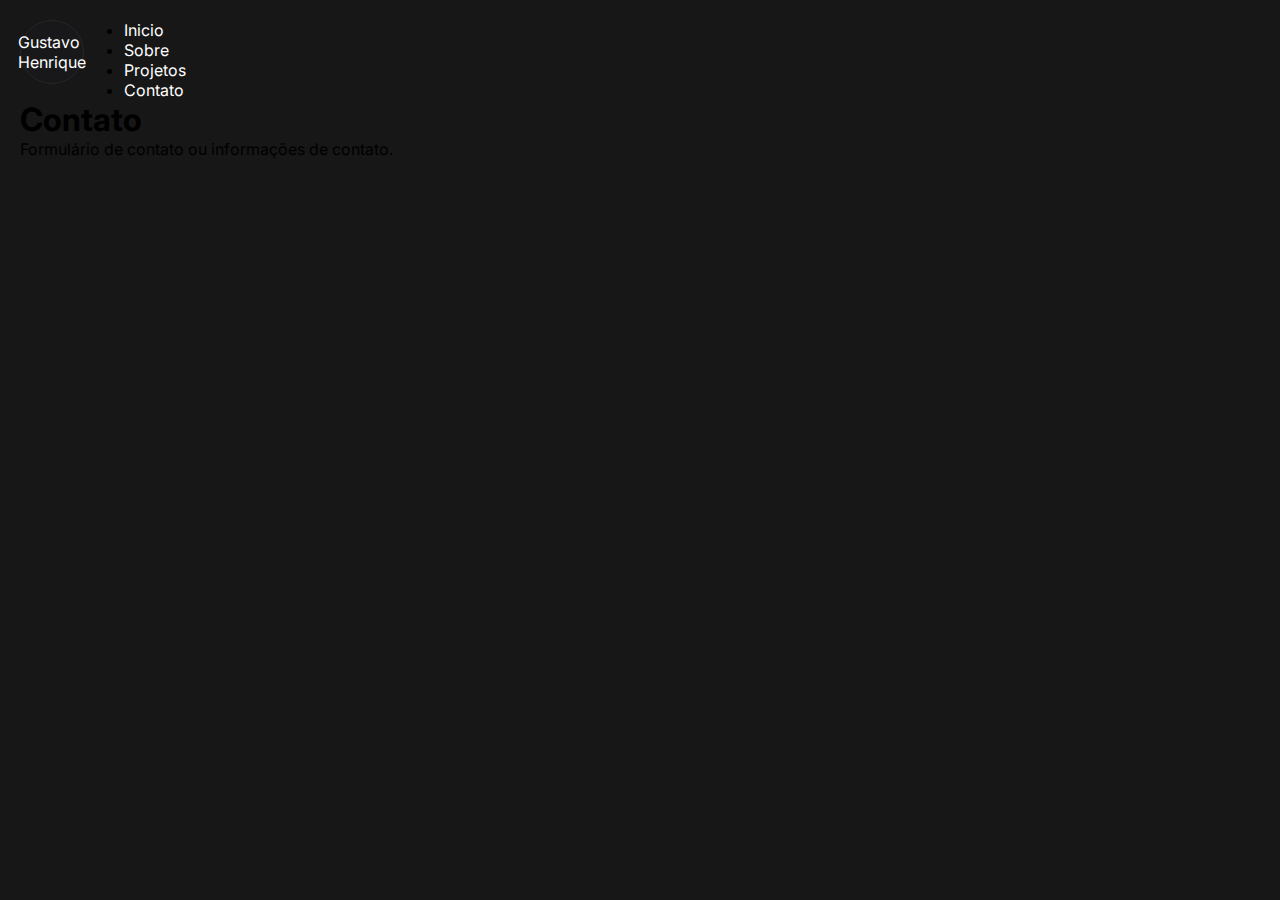
<file: contato.html>
<!DOCTYPE html>
<html lang="en">
<head>
    <meta charset="UTF-8">
    <meta name="viewport" content="width=device-width, initial-scale=1.0">
    <title>CV GUSTAVO - Contato</title>
    <link rel="stylesheet" href="style.css">
</head>
<body>
    <header>
        <nav>
            <a class="logo" href="index.html">Gustavo Henrique</a>
            <div class="mobile-menu">
                <div class="line1"></div>
                <div class="line2"></div>
                <div class="line3"></div>
            </div>
            
            <ul class="nav-list">
                <li><a href="index.html">Inicio</a></li>
                <li><a href="sobre.html">Sobre</a></li>
                <li><a href="projetos.html">Projetos</a></li>
                <li><a href="contato.html">Contato</a></li>
            </ul>
        </nav>
    </header>
    <main>
        <h1>Contato</h1>
        <p>Formulário de contato ou informações de contato.</p>
    </main>
    <script src="mobile-navbar.js"></script>
</body>
</html>
</file>
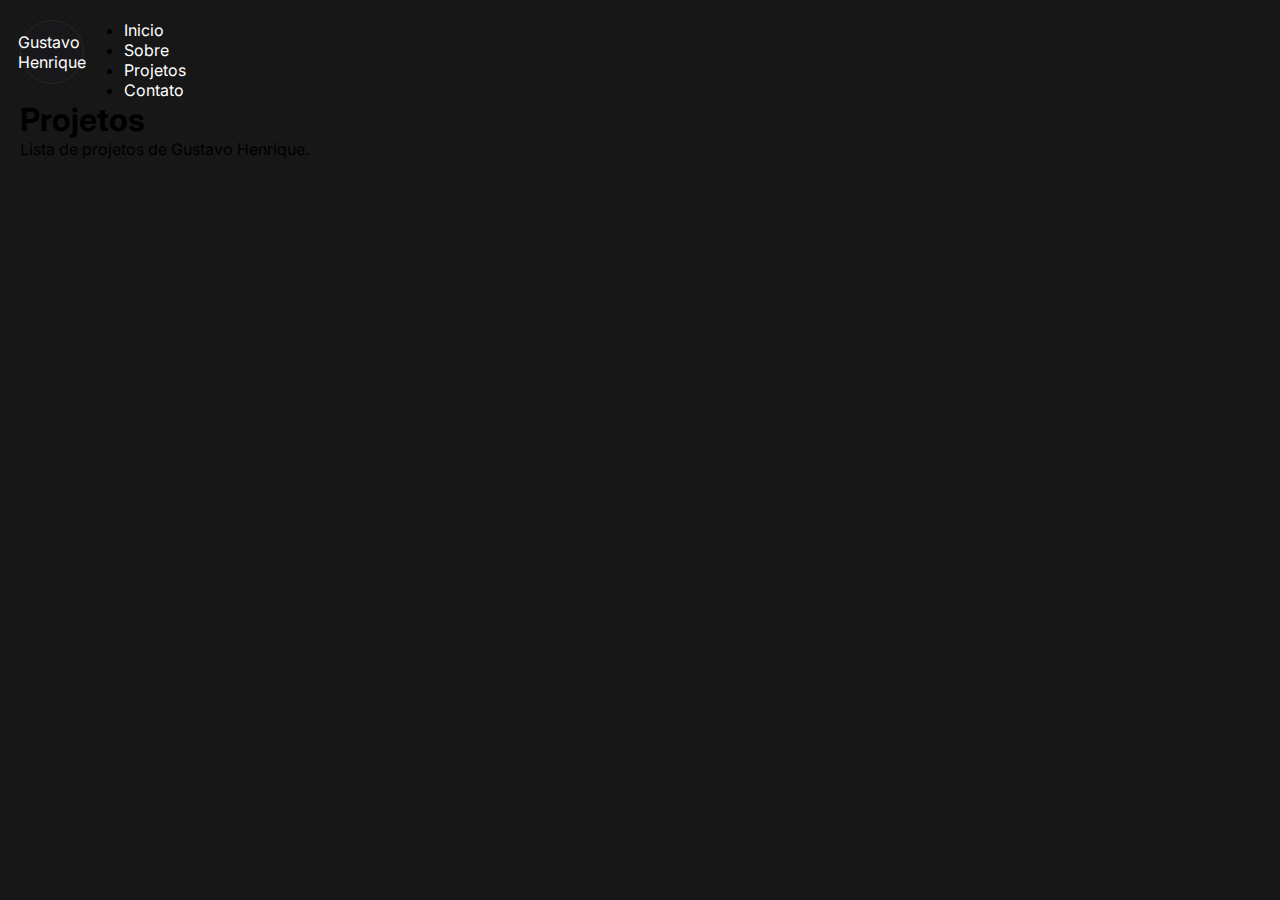
<file: projetos.html>
<!DOCTYPE html>
<html lang="en">
<head>
    <meta charset="UTF-8">
    <meta name="viewport" content="width=device-width, initial-scale=1.0">
    <title>CV GUSTAVO - Projetos</title>
    <link rel="stylesheet" href="style.css">
</head>
<body>
    <header>
        <nav>
            <a class="logo" href="index.html">Gustavo Henrique</a>
            <div class="mobile-menu">
                <div class="line1"></div>
                <div class="line2"></div>
                <div class="line3"></div>
            </div>
            
            <ul class="nav-list">
                <li><a href="index.html">Inicio</a></li>
                <li><a href="sobre.html">Sobre</a></li>
                <li><a href="projetos.html">Projetos</a></li>
                <li><a href="contato.html">Contato</a></li>
            </ul>
        </nav>
    </header>
    <main>
        <h1>Projetos</h1>
        <p>Lista de projetos de Gustavo Henrique.</p>
    </main>
    <script src="mobile-navbar.js"></script>
</body>
</html>
</file>
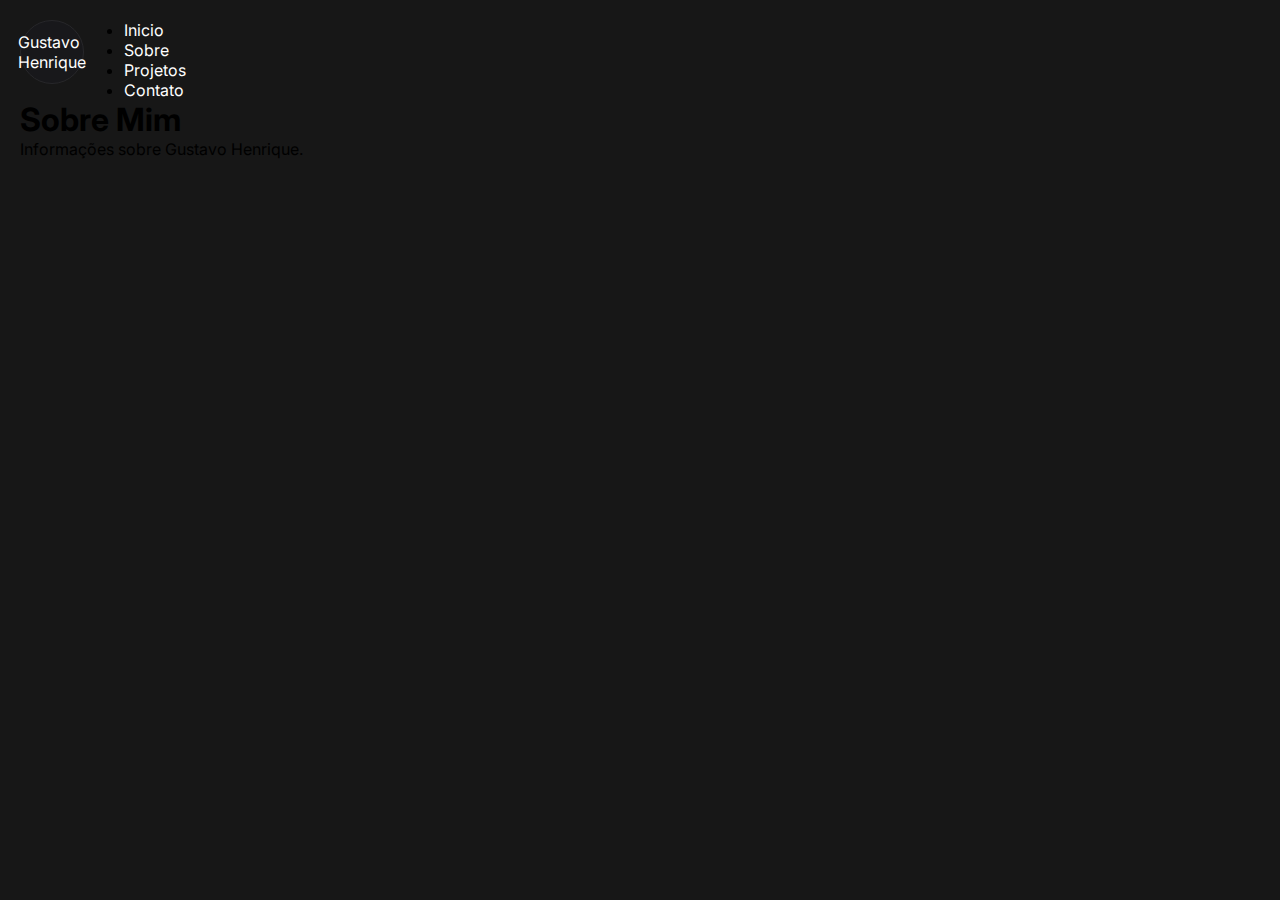
<file: sobre.html>
<!DOCTYPE html>
<html lang="en">
<head>
    <meta charset="UTF-8">
    <meta name="viewport" content="width=device-width, initial-scale=1.0">
    <title>CV GUSTAVO - Sobre</title>
    <link rel="stylesheet" href="style.css">
</head>
<body>
    <header>
        <nav>
            <a class="logo" href="index.html">Gustavo Henrique</a>
            <div class="mobile-menu">
                <div class="line1"></div>
                <div class="line2"></div>
                <div class="line3"></div>
            </div>
            
            <ul class="nav-list">
                <li><a href="index.html">Inicio</a></li>
                <li><a href="sobre.html">Sobre</a></li>
                <li><a href="projetos.html">Projetos</a></li>
                <li><a href="contato.html">Contato</a></li>
            </ul>
        </nav>
    </header>
    <main>
        <h1>Sobre Mim</h1>
        <p>Informações sobre Gustavo Henrique.</p>
    </main>
    <script src="mobile-navbar.js"></script>
</body>
</html>
</file>
<file: style.css>
@import url('https://fonts.googleapis.com/css2?family=Inter:wght@100..900&display=swap');

*{
    margin: 0;
    padding: 0;
    box-sizing: border-box;
    font-family: "Inter", sans-serif;
}

a{
    text-decoration: none;
    color: #fff;
    transition: all 0.3s ease;
}

a:hover{
    color: #388e3c !important;
}

body{
    background: #171717;
    padding: 20px;
    animation: fadeInAnimation ease 2s; 
}

nav{
    display: flex;
    gap: 20px;
}

nav .logo{
    height: 64px;
    width: 64px;
    background: #18181b;
    border: 1px solid #27272a;
    border-radius: 48px;
    display: flex;
    align-items: center;
    justify-content: center;
}

nav .logo i{
    font-size: 26px;
    color: #388e3c;
}

nav .links{
    height: 64px;
    display: flex;
    align-items: center;
    justify-content: space-between;
    width: 100%;
    padding: 0 66px;
    background: #18181b;
    border: 1px solid #27272a;
    border-radius: 48px;
}

nav .links a{
    font-size: 20px;
}

nav .links a.active{
    font-weight: bold;
    color: #388e3c
    
}

.about { 
    display: flex;
    align-items: center;
    justify-content: space-between;
    padding: 60px 42px;
    background: #18181b;
    border: 1px solid #27272a;
    border-radius: 14px;
    margin-top: 20px;
}

.about .left h3{
    color: #bdbdbd;
    font-size: 24px;
    font-weight: 400;
}
.about .left .info{
    margin-top: 70px;
    display: flex;
    flex-direction: column;
    gap: 20px;
}

.about .left .info h2{
    font-size: 36px;
    color: #fff;
    font-weight: 500;
}

.about .left .info p{
    font-size: 20px;
    color: #bdbdbd;
}

.about .left .info .buttons{
    display: flex;
    gap: 14px;
}
.about .left .info .buttons button{
    font-size: 16px;
    padding: 6px 10px;
    border-radius: 7px;
    display: flex;
    align-items: center;
    gap: 8px;
    cursor: pointer;
    transition: all 0.3s ease;
}
.about .left .info .buttons button.hire{
    color: #fff;
    background: #388e3c;
    border: 1px solid #171717;
}
.about .left .info .buttons button.hire:hover{
    background: #4caf50;
}
.about .left .info .buttons button.email{
    color: #bdbdbd;
    border: 1px solid #27272a;
    background: #171717;
}

.about .left .info .buttons button.email:hover{
    background: #000;
}

.about .right a.online,
footer a.online {
    display: flex;
    align-items: center;
    justify-content: center;
    gap: 10px;
    background: #171717;
    border: 1px solid #27272a;
    padding: 4px 15px;
    border-radius: 14px;
    font-size: 13px;
}

.about .right a.online i,
footer a.online i{
    color: #4caf50;
    font-size: 9px;
}

.about .right img{
    width: 200px;
    height: 200px;
    border-radius: 50%;
    border: 8px solid #2c2c2c;
    object-fit: cover;
    margin-top: 70px;
}

.works{
    display: flex;
    gap: 20px;
    margin-top: 20px;
}

.works .left{
    flex: 1;
    background: #18181b;
    padding: 60px 40px;
    border-radius: 14px;
    border: 1px solid #27272a;
}

.works .left h3{
    color: #bdbdbd;
    font-weight: 500;
    display: flex;
    align-items: center;
    gap: 10px;
    font-size: 24px;
}

.works .left h3 i{
    font-size: 8px;
}

.works .left .works-list{
    margin-top: 70px;
    display: flex;
    flex-direction: column;
    gap: 36px;
}

.works .left .works-list .item{
    display: flex;
    align-items: center;
    justify-content: space-between;
}

.works .left .works-list .item .work-info h5{
    color: #fff;
    font-size: 24px;
    font-weight: 500;
}

.works .left .works-list .item .work-info h5.active{
    color: #388e3c;
}

.works .left .works-list .item .work-info p{
    margin-top: 12px;
    color: #bdbdbd;
    font-size: 20px;
}

.works .left .works-list .item > p{
    font-size: 20px;
    color: #bdbdbd;
}

.works .right{
    flex: 1;
    display: grid;
    grid-template-columns: 1fr 1fr;
    grid-template-rows: 40% auto;
    gap: 20px;
}

.works .right .item:first-child{
    grid-column: span 2;
}

.works .right .item{
    display: flex;
    flex-direction: column;
    justify-content: center;
    gap: 30px;
    padding: 20px;
    background: #18181b;
    border: 1px solid #27272a;
    border-radius: 14px;
    cursor: pointer;
    transition: all 0.3s ease;
}

.works .right .item:hover a{
    color: #388e3c;
}

.works .right .item a{
    font-size: 24px;
    font-weight: 500;
    color: #fff;
}

.works .right .item > p{
    color: #bdbdbd;
    font-size: 17px;
    line-height: 26px;
}

.works .right .item:not(:first-child){
    gap: 14px;
}

.works .right .item:not(:first-child) a{
    font-size: 18px;
}

.works .right .item:not(:first-child) p{
    font-size: 15px;
}

footer{
    margin-top: 20px;
    display: flex;
    align-items: center;
    justify-content: space-between;
    background: #18181b;
    border: 1px solid #27272a;
    padding: 45px;
    border-radius: 14px;
}

footer > a{
    font-size: 24px;
    font-weight: 500;
}

footer .socials{
    display: flex;
    align-items: center;
    gap: 12px;
}

footer .socials a{
    font-size: 20px;
    font-weight: 500;
    color: #bdbdbd;
}

@keyframes fadeInAnimation{
    0%{
        opacity: 0;
    }
    100%{
        opacity: 1;
    }
}

@media screen and (max-width: 1220px) {
    .about{
        padding: 60px 30px;
    }
    .works{
        flex-direction: column;
    }

    .works .left,
    .works .right .item,
    footer{
        padding: 40px 30px;
    }

    .works .right{
        grid-template-rows: auto auto;
    }
}
</file>
